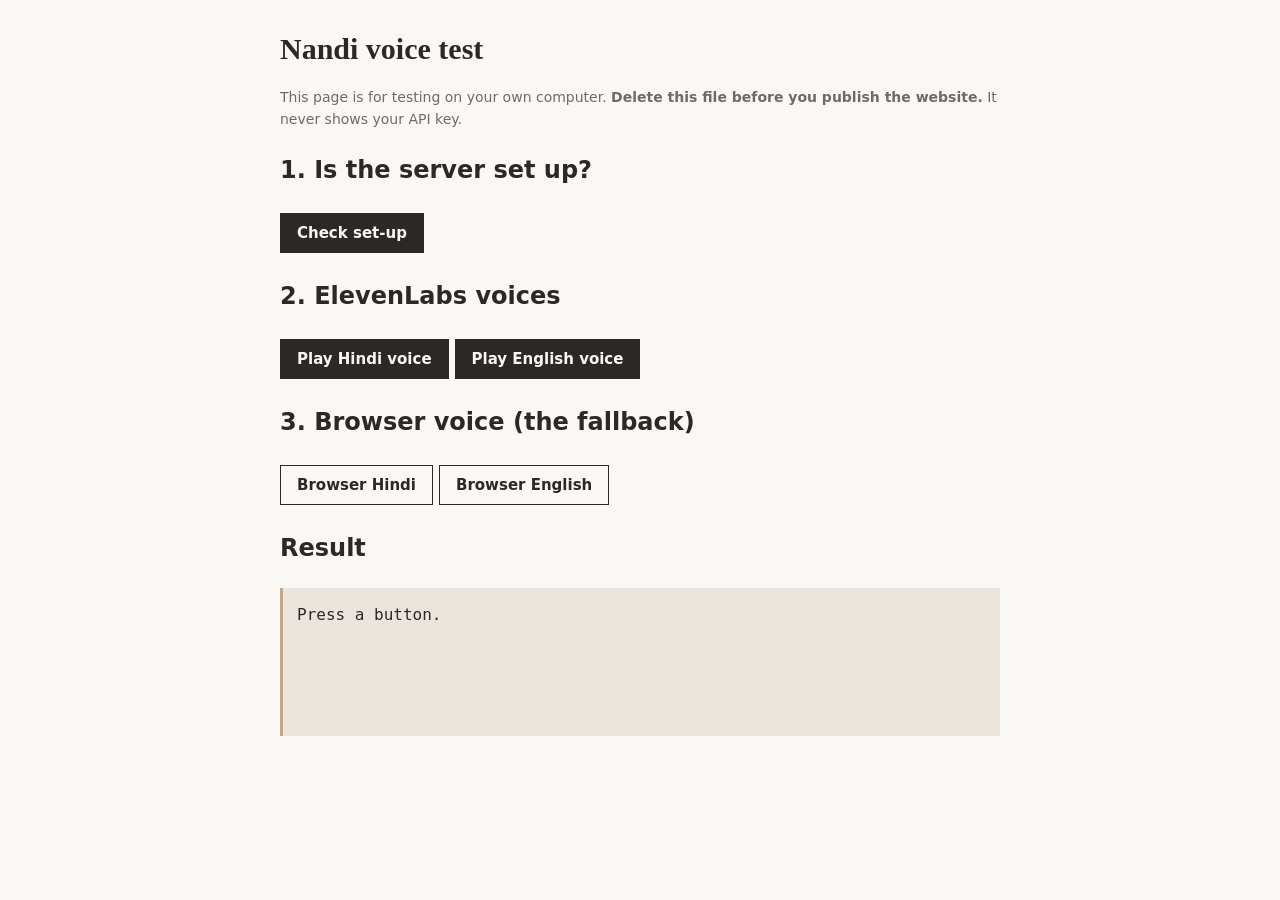
<file: voice-test.html>
<!DOCTYPE html>
<html lang="en"><head><meta charset="utf-8"><meta name="viewport" content="width=device-width,initial-scale=1">
<meta name="robots" content="noindex,nofollow"><title>Nandi voice test (local only)</title>
<style>body{font:16px/1.6 system-ui,Segoe UI,sans-serif;max-width:720px;margin:32px auto;padding:0 20px;color:#2b2927;background:#faf8f5}
h1{font:600 30px Georgia,serif}button{font:600 15px system-ui;padding:10px 16px;margin:4px 6px 4px 0;border:1px solid #2b2927;background:#2b2927;color:#faf8f5;cursor:pointer}
button.alt{background:transparent;color:#2b2927}pre{background:#eae4dc;padding:14px;white-space:pre-wrap;min-height:120px;border-left:3px solid #c5a880}.note{color:#6e6a64;font-size:14px}</style></head>
<body><h1>Nandi voice test</h1>
<p class="note">This page is for testing on your own computer. <b>Delete this file before you publish the website.</b> It never shows your API key.</p>
<h2>1. Is the server set up?</h2><button id="chk">Check set-up</button>
<h2>2. ElevenLabs voices</h2><button id="hi">Play Hindi voice</button><button id="en">Play English voice</button>
<h2>3. Browser voice (the fallback)</h2><button class="alt" id="bhi">Browser Hindi</button><button class="alt" id="ben">Browser English</button>
<h2>Result</h2><pre id="log" aria-live="polite">Press a button.</pre>
<script>
(function(){
var log=document.getElementById('log'),cur=null;
function say(t){log.textContent=t}
var SAMPLES={hi:'नमस्ते! मैं नंदी हूँ, आपका स्माइल गाइड। मैं आपकी कैसे मदद कर सकता हूँ?',en:'Namaste! I am Nandi, your smile guide. How can I help you today?'};
document.getElementById('chk').onclick=function(){say('Checking...');fetch('api/nandi-voice.php?check=1',{credentials:'same-origin'}).then(function(r){return r.text().then(function(t){say('HTTP '+r.status+'\n'+t+'\n\nkey_found must be true, curl_available true, and ca_bundle_found true on Windows.')})}).catch(function(e){say('Could not reach the PHP endpoint: '+e.message+'\n\nIs the site running through START-NANDI.bat (PHP), not by double-clicking the HTML file?')})};
function play(lang){say('Asking ElevenLabs for the '+(lang==='hi'?'Hindi':'English')+' voice...');var t0=Date.now();
fetch('api/nandi-voice.php',{method:'POST',headers:{'Content-Type':'application/json'},credentials:'same-origin',body:JSON.stringify({lang:lang,text:SAMPLES[lang]})}).then(function(r){
 if(!r.ok)return r.text().then(function(t){say('HTTP '+r.status+' after '+(Date.now()-t0)+' ms\n'+t+'\n\nSee the guide section "If something does not work".')});
 return r.blob().then(function(b){if(cur)cur.pause();var u=URL.createObjectURL(b);cur=new Audio(u);cur.onended=function(){URL.revokeObjectURL(u);say(log.textContent+'\nFinished.')};say('HTTP 200, '+b.type+', '+Math.round(b.size/1024)+' KB, after '+(Date.now()-t0)+' ms.\nPlaying now. Listen: is this the correct '+(lang==='hi'?'Hindi':'English')+' voice?');return cur.play().catch(function(e){say(log.textContent+'\nThe browser blocked playback: '+e.message)})})}).catch(function(e){say('Network problem: '+e.message)})}
document.getElementById('hi').onclick=function(){play('hi')};document.getElementById('en').onclick=function(){play('en')};
function browser(lang){if(!window.speechSynthesis){say('This browser has no speech synthesis.');return}var v=speechSynthesis.getVoices().filter(function(x){return x.lang.toLowerCase().indexOf(lang==='hi'?'hi':'en')===0});speechSynthesis.cancel();var u=new SpeechSynthesisUtterance(SAMPLES[lang]);u.lang=lang==='hi'?'hi-IN':'en-IN';speechSynthesis.speak(u);say('Browser voice requested ('+u.lang+'). Matching voices installed in this browser: '+v.length+(v.length?'':'\n(Windows may need the Hindi speech language pack for this to be audible.)'))}
document.getElementById('bhi').onclick=function(){browser('hi')};document.getElementById('ben').onclick=function(){browser('en')};
})();
</script></body></html>
</file>
